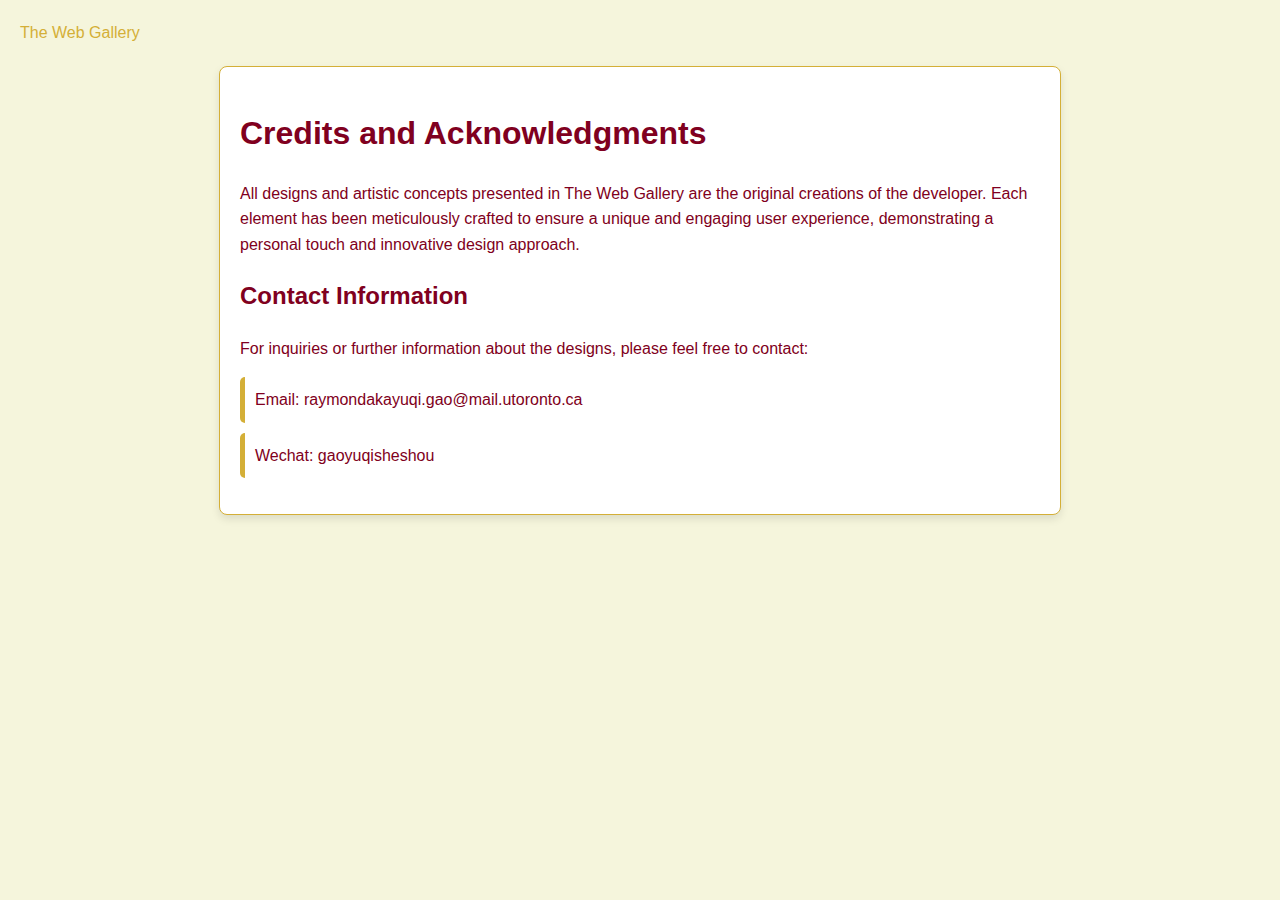
<file: credits.html>
<!doctype html>
<html>
  <head>
    <meta charset="utf-8" />
    <title>The Web Gallery - Credits</title>
    <link href="style/credits.css" rel="stylesheet" type="text/css" />
  </head>
  <body>
    <header>
      <a href="/" id="title">The Web Gallery</a>
    </header>
    
    <div class="credits-container">
      <h1>Credits and Acknowledgments</h1>
      <p>All designs and artistic concepts presented in The Web Gallery are the original creations of the developer. Each element has been meticulously crafted to ensure a unique and engaging user experience, demonstrating a personal touch and innovative design approach.</p>

      <h2>Contact Information</h2>
      <p>For inquiries or further information about the designs, please feel free to contact:</p>
      <ul>
        <li>Email: raymondakayuqi.gao@mail.utoronto.ca</li>
        <li>Wechat: gaoyuqisheshou</li>
      </ul>
    </div>

  </body>
</html>
</file>
<file: style/credits.css>
/* Base styles for body to set font and background */
body {
    font-family: 'Arial', sans-serif;
    background: #F5F5DC; /* off-white beige background */
    color: #800020; /* deep red for text */
    line-height: 1.6;
    margin: 0;
    padding: 20px;
  }
  
  /* Container to center and frame the content */
  .credits-container {
    max-width: 800px;
    margin: 20px auto;
    background: #fff; /* white background for contrast */
    padding: 20px;
    box-shadow: 0 4px 8px rgba(0, 0, 0, 0.1); /* subtle shadow for depth */
    border: 1px solid #D4AF37; /* gold border */
    border-radius: 8px;
  }
  
  /* Styling for headers to emphasize section breaks */
  h1, h2 {
    color: #800020; /* deep red for headers */
  }
  
  /* Unordered list style for clean presentation */
  ul {
    list-style-type: none;
    padding: 0;
  }
  
  /* List items with a hover effect for interactivity */
  li {
    background-color: #fff; /* white background for list items */
    margin-bottom: 10px;
    padding: 10px;
    border-radius: 5px;
    border-left: 5px solid #D4AF37; /* gold accent on the side */
    transition: transform 0.3s ease; /* smooth transition for interaction */
  }
  
  li:hover {
    transform: translateY(-3px); /* slight raise effect on hover */
  }
  
  /* Links styled to fit the color theme */
  a {
    color: #D4AF37; /* gold color for links */
    text-decoration: none; /* no underline for a clean look */
  }
  
  a:hover {
    text-decoration: underline; /* underline on hover for clarity */
  }
  
  /* Footer style if needed */
  footer {
    text-align: center;
    padding: 20px;
    color: #D4AF37; /* gold for footer text */
  }
</file>
